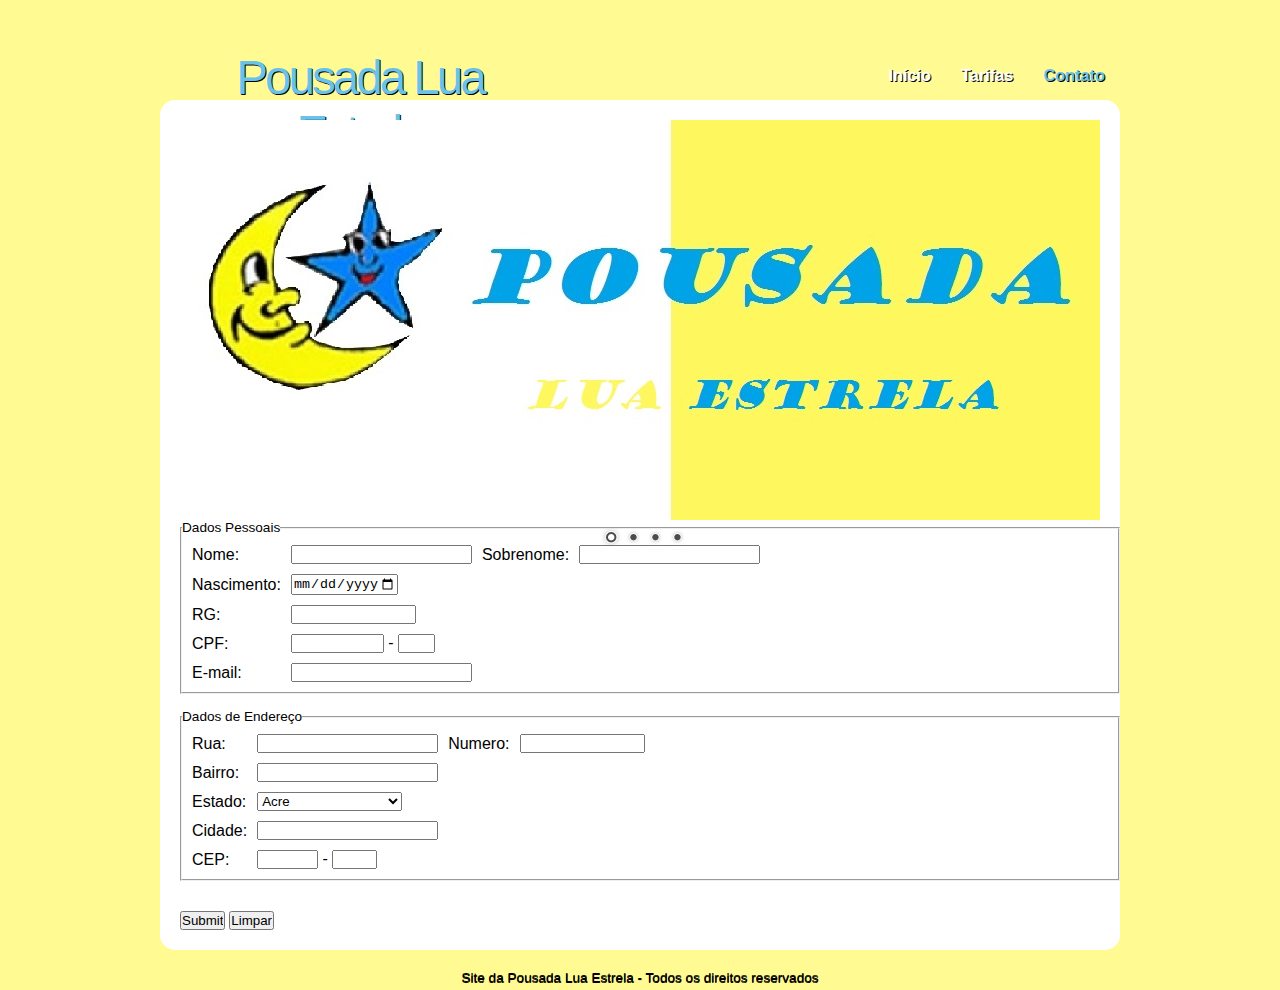
<file: pousada_luaestrela/contato.html>
<head>

  <meta name="description" content="free website template" />
  <meta name="keywords" content="enter your keywords here" />
  <meta http-equiv="content-type" content="text/html; charset=utf-8" />
  <link rel="stylesheet" type="text/css" href="css/style.css" />
  <script type="text/javascript" src="js/jquery.min.js"></script>
  <script type="text/javascript" src="js/jquery.easing.min.js"></script>
  <script type="text/javascript" src="js/jquery.nivo.slider.pack.js"></script>
  <script type="text/javascript">
    $(window).load(function() {
        $('#slider').nivoSlider();
    });
  </script> 
</head>

<body>
  <div id="main">

	<div id="menubar">
	  <div id="welcome">
	    <h1><a href="#">Pousada Lua Estrela</a></h1>
	  </div><!--close welcome-->
      <div id="menu_items">
	    <ul id="menu">
		  <li><a href="index.html">Início</a></li>
          <li><a href="tarifas.html">Tarifas</a></li>
		  <li class="current"><a href="contato.html">Contato</a></li>
        </ul>
      </div><!--close menu-->
    </div><!--close menubar-->	
    
	<div id="site_content">		

	  <div id="banner_image">
	    <div id="slider-wrapper">        
          <div id="slider" class="nivoSlider">
            <img src="images/banner_1.jpg" alt="" />
            <img src="images/banner_2.jpg" alt="" />
			<img src="images/banner_3.jpg" alt="" />
			<img src="images/banner_4.jpg" alt="" />
		  </div><!--close slider-->
		</div><!--close slider_wrapper-->
	  </div><!--close banner_image-->	

	   
	 <!-- AQUI NESSE FORM COMEÇA O FORAMULÁRIO DE CADASTRO -->
	  <form action="file:///C:/Users/Bruno/Desktop/pousada/sucesso.html" method="post">

<!-- DADOS PESSOAIS-->
<fieldset>
 <legend>Dados Pessoais</legend>
 <table cellspacing="10">
  <tr>
   <td>
    <label for="nome">Nome: </label>
   </td>
   <td align="left">
    <input type="text" maxlength="20" required="required" name="text" pattern="[a-z\s]+$" />
   </td>
   <td>
    <label for="sobrenome">Sobrenome: </label>
   </td>
   <td align="left">
    <input type="text" maxlength="40" required="required" name="text" pattern="[a-z\s]+$" />
   </td>
  </tr>
  <tr>
   <td>
    <label>Nascimento: </label>
   </td>
   <td align="left">
    <input type="date" required="required" maxlength="10" name="date" pattern="[0-9]{2}\/[0-9]{2}\/[0-9]{4}$" min="1950-01-01" max="1993-01-01" />
   </td>
  </tr>
  <tr>
   <td>
    <label for="rg">RG: </label>
   </td>
   <td align="left">
    <input type="text" name="rg" size="13" maxlength="13"> 
   </td>
  </tr>
  <tr>
   <td>
    <label>CPF:</label>
   </td>
   <td align="left">
    <input type="text" name="cpf" size="9" maxlength="9"> - <input type="text" name="cpf2" size="2" maxlength="2">
   </td>
  </tr>
  <tr>
   <td>
    <label for="email">E-mail: </label>
   </td>
   <td align="left">
    <input type="email" required="required" class="input-text" name="email" pattern="[a-z0-9._%+-]+@[a-z0-9.-]+\.[a-z]{2,4}$" />
   </td>
  </tr>
 </table>
</fieldset>

<br />
<!-- ENDEREÇO -->
<fieldset>
 <legend>Dados de Endereço</legend>
 
 <table cellspacing="10">

  <tr>
   <td>
    <label for="rua">Rua:</label>
   </td>
   <td align="left">
    <input type="text" maxlength="20" required="required" name="text" pattern="[a-z\s]+$" />
   </td>
   <td>
    <label for="numero">Numero:</label>
   </td>
   <td align="left">
    <input type="text" name="numero" size="13" maxlength="4"> 
   </td>
  </tr>
  <tr>
   <td>
    <label for="bairro">Bairro: </label>
   </td>
   <td align="left">
    <input type="text" maxlength="20" required="required" name="bairro" pattern="[a-z\s]+$" />
   </td>
  </tr>
  <tr>
   <td>
    <label for="estado">Estado:</label>
   </td>
   <td align="left">
    <select name="estado"> 
    <option value="ac">Acre</option> 
    <option value="al">Alagoas</option> 
    <option value="am">Amazonas</option> 
    <option value="ap">Amapá</option> 
    <option value="ba">Bahia</option> 
    <option value="ce">Ceará</option> 
    <option value="df">Distrito Federal</option> 
    <option value="es">Espírito Santo</option> 
    <option value="go">Goiás</option> 
    <option value="ma">Maranhão</option> 
    <option value="mt">Mato Grosso</option> 
    <option value="ms">Mato Grosso do Sul</option> 
    <option value="mg">Minas Gerais</option> 
    <option value="pa">Pará</option> 
    <option value="pb">Paraíba</option> 
    <option value="pr">Paraná</option> 
    <option value="pe">Pernambuco</option> 
    <option value="pi">Piauí</option> 
    <option value="rj">Rio de Janeiro</option> 
    <option value="rn">Rio Grande do Norte</option> 
    <option value="ro">Rondônia</option> 
    <option value="rs">Rio Grande do Sul</option> 
    <option value="rr">Roraima</option> 
    <option value="sc">Santa Catarina</option> 
    <option value="se">Sergipe</option> 
    <option value="sp">São Paulo</option> 
    <option value="to">Tocantins</option> 
   </select>
   </td>
  </tr>
  <tr>
   <td>
    <label for="cidade">Cidade: </label>
   </td>
   <td align="left">
    <input type="text" maxlength="20" required="required" name="cidade" pattern="[a-z\s]+$" />
   </td>
  </tr>
  <tr>
   <td>
    <label for="cep">CEP: </label>
   </td>
   <td align="left">
    <input type="text" name="cep" size="5" maxlength="5"> - <input type="text" name="cep2" size="3" maxlength="3">
   </td>
  </tr>
 </table>
</fieldset>
<br />
<br />
<input type="submit">
<input type="reset" value="Limpar">
</form>
		<!-- AQUI TERMINA O FORM DO FORMULÁRIO DE CADASTRO -->
	
	  
	</div><!--close site_content--> 
  
  </div><!--close main-->
  
  <div id="footer">Site da Pousada Lua Estrela - Todos os direitos reservados
	  <a 
	  
  </div><!--close footer-->  
  
  
</body>
</html>
</file>
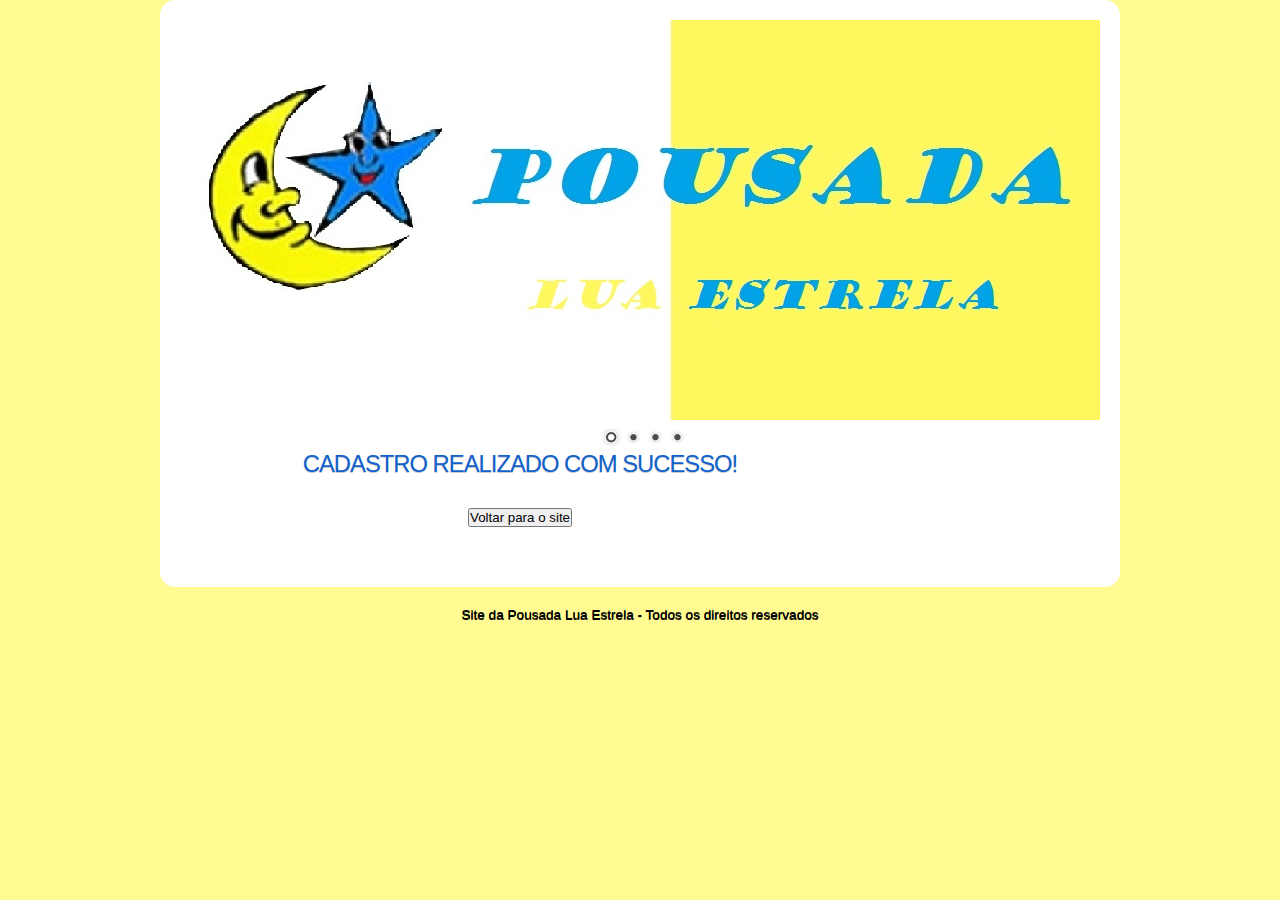
<file: pousada_luaestrela/sucesso.html>
<head>

  <meta name="description" content="free website template" />
  <meta name="keywords" content="enter your keywords here" />
  <meta http-equiv="content-type" content="text/html; charset=utf-8" />
  <link rel="stylesheet" type="text/css" href="css/style.css" />
  <script type="text/javascript" src="js/jquery.min.js"></script>
  <script type="text/javascript" src="js/jquery.easing.min.js"></script>
  <script type="text/javascript" src="js/jquery.nivo.slider.pack.js"></script>
  <script type="text/javascript">
    $(window).load(function() {
        $('#slider').nivoSlider();
    });
  </script> 
</head>

<body>
  <div id="main">

	
		  
		  
        </ul>
      </div><!--close menu-->
    </div><!--close menubar-->	
    
	<div id="site_content">		

	  <div id="banner_image">
	    <div id="slider-wrapper">        
          <div id="slider" class="nivoSlider">
            <img src="images/banner_1.jpg" alt="" />
            <img src="images/banner_2.jpg" alt="" />
			<img src="images/banner_3.jpg" alt="" />
			<img src="images/banner_4.jpg" alt="" />
		  </div><!--close slider-->
		</div><!--close slider_wrapper-->
	  </div><!--close banner_image-->	

	   
	 
	  <div id="content">
        <div class="content_item">

		  <p><center><h1>CADASTRO REALIZADO COM SUCESSO!</h1><center/><p/> 
	      
			<p></p>
			<h1 style="text-align:center";><input type="submit" name="Submit" value="Voltar para o site" onclick="window.location='file:///C:/Users/Bruno/Desktop/pousada/index.html';"></h1>


		</div><!--close content_item-->
      </div><!--close content-->   
	
	  
	</div><!--close site_content--> 
  
  </div><!--close main-->
  
  <div id="footer">Site da Pousada Lua Estrela - Todos os direitos reservados
	  <a 
  </div><!--close footer-->  
  
</body>
</html>
</file>
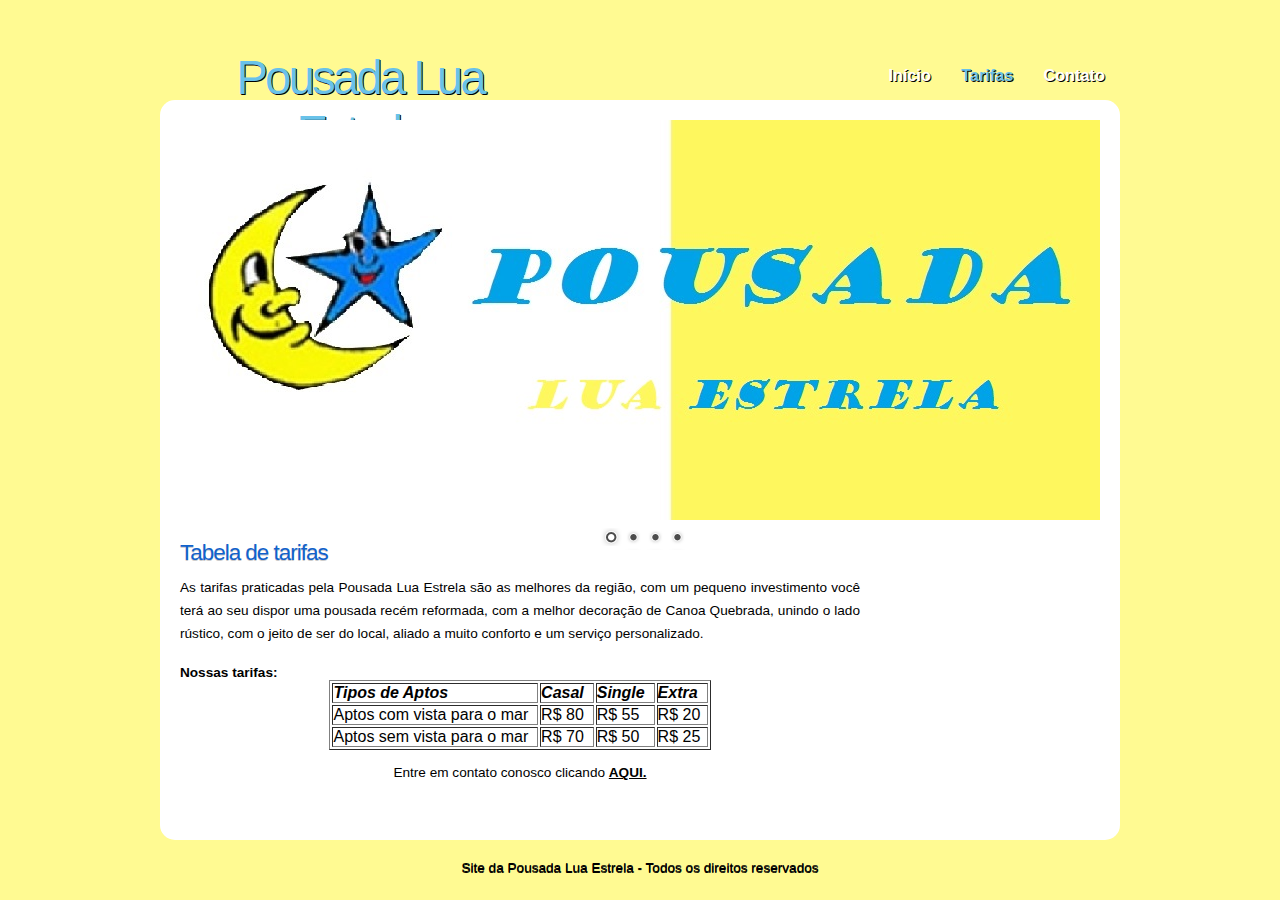
<file: pousada_luaestrela/tarifas.html>
<head>

  <meta name="description" content="free website template" />
  <meta name="keywords" content="enter your keywords here" />
  <meta http-equiv="content-type" content="text/html; charset=utf-8" />
  <link rel="stylesheet" type="text/css" href="css/style.css" />
  <script type="text/javascript" src="js/jquery.min.js"></script>
  <script type="text/javascript" src="js/jquery.easing.min.js"></script>
  <script type="text/javascript" src="js/jquery.nivo.slider.pack.js"></script>
  <script type="text/javascript">
    $(window).load(function() {
        $('#slider').nivoSlider();
    });
  </script> 
</head>

<body>
  <div id="main">

  	<div id="menubar">
	  <div id="welcome">
	    <h1><a href="file:///C:/Users/Bruno/Desktop/pousada/index.html">Pousada Lua Estrela</a></h1>
	  </div>
	  <!--close welcome-->
      <div id="menu_items">
	    <ul id="menu">
          <li><a href="index.html">Início</a></li>
          <li class="current"><a href="tarifas.html">Tarifas</a></li>
		  <li><a href="contato.html">Contato</a></li>
        </ul>
      </div><!--close menu-->
    </div><!--close menubar-->	
	
	<div id="site_content">	

	  <div id="banner_image">
	    <div id="slider-wrapper">        
          <div id="slider" class="nivoSlider">
            <img src="images/banner_1.jpg" alt="" />
            <img src="images/banner_2.jpg" alt="" />
			<img src="images/banner_3.jpg" alt="" />
			<img src="images/banner_4.jpg" alt="" />
		  </div><!--close slider-->
		</div><!--close slider_wrapper-->
	  </div><!--close banner_image-->		  
	  
	  
	
      <div id="content">
        <div class="content_item">
          <h2>Tabela de tarifas</h2>
		  <center><p align="justify" >As tarifas praticadas pela Pousada Lua Estrela são as melhores da região, com um pequeno investimento você terá ao seu dispor uma pousada recém reformada, com a melhor decoração de Canoa Quebrada, unindo o lado rústico, com o jeito de ser do local, aliado a muito conforto e um serviço personalizado.
		  </center> </p>
		  
<b>Nossas tarifas:</b> 
 <br> 
<center> 
<table border="1">
<tr>
<td><b><i>Tipos de Aptos&nbsp;&nbsp;</b></i></td>
<td><b><i>Casal&nbsp;&nbsp;</td>
<td><b><i>Single&nbsp;&nbsp;</td>
<td><b><i>Extra&nbsp;&nbsp;</td>
</tr>
<tr>
<td>Aptos com vista para o mar&nbsp;&nbsp;</td>
<td>R$ 80</td>
<td>R$ 55</td>
<td>R$ 20</td>
</tr>
<tr>
<td>Aptos sem vista para o mar&nbsp;&nbsp;</td>
<td>R$ 70</td>
<td>R$ 50</td>
<td>R$ 25</td>
</tr>

</table>

</br>
	Entre em contato conosco clicando <a href="file:///C:/Users/Bruno/Desktop/pousada/contato.html">AQUI.</a>
	    </div><!--close content_item-->
      </div><!--close content-->   
	  
	  
	</div><!--close site_content--> 	
 
  </div><!--close main-->
  
  <div id="footer">Site da Pousada Lua Estrela - Todos os direitos reservados
  
  </div><!--close footer-->  	
  
</body>
</html>
</file>
<file: pousada_luaestrela/css/style.css>
html
{ height: 100%;}

*
{ margin: 0;
  padding: 0;}

body
{ font: normal 85% Arial, Helvetica, sans-serif;
  background: #fffa92;
  color: #000;
}

p
{ padding: 0 0 10px 0;
  line-height: 1.7em;
  font-size: 100% }

img
{ border: 0;}

h1, h2, h3, h4, h5, h6 
{ font: normal 175% Arial, Helvetica, sans-serif;
  color: #1162CB;
  text-shadow: 0px 1px 0px #CCC;
  letter-spacing: -1px;
  margin: 0 0 10px 0;}

h2
{ font: normal 165% Arial, Helvetica, sans-serif;}

h3
{ font: normal 130% Arial, Helvetica, sans-serif;
}

h4, h5, h6
{ margin: 0;
  padding: 0 0 0px 0;
  font: normal 150% Arial, Helvetica, sans-serif;
  line-height: 1.5em;}

h5, h6
{ font: normal 95% Arial, Helvetica, sans-serif;
  color: #888;
  padding-bottom: 15px;}

a
{ color: #000;
  font-weight: bold;
  background: transparent;
  outline: none;
  text-decoration: underline;}

a:hover
{ text-decoration: none;}

ul
{ margin: 2px 0 22px 30px;
  line-height: 1.7em;
  font-style: normal;
  font-size: 100%;}

ol
{ margin: 8px 0 22px 20px;}

ol li
{ margin: 0 0 11px 0;}

#main, #header, #banner, #menubar, #site_content, #footer, #content_blue
{ margin-left: auto; 
  margin-right: auto;}

#main
{ background: transparent;}

#menubar
{ width: 960px;
  height: 50px;
  margin-top: 50px;  
  border-radius: 15px 15px 0px 0px;
  -moz-border-radius: 15px 15px 0px 0px;
  -webkit-border: 15px 15px 0px 0px;} 
  
#welcome
{ width: 360px;
  float: left;
  text-align: center;
  height: 45px;
  margin: 0 auto;
  padding-left: 20px;
  background: transparent;}  
   
#welcome h1 a
{ font: normal 200% Monotype Corsiva, Helvetica, sans-serif;
  letter-spacing: -3px;
  color: #69c2e9;
  text-decoration: none;
  text-shadow: 1px 1px #000;  }
  
#menu_items
{ float: right;
  width: 560px;}
  
ul#menu
{ margin:0;
  float: right;}

ul#menu li
{ padding: 0 0 0 0px;
  list-style: none;
  margin: 2px 0 0 0;
  display: inline;
  background: transparent;}

ul#menu li a
{ float: left;
  font: bold 120% Arial, Helvetica, sans-serif;
  text-align: center;
  color: #FFFFFF;
  text-decoration: none;
  height: 24px;
  text-shadow: 1px 1px #000;
  padding: 16px 15px 10px 15px;
  background: transparent; } 
  
ul#menu li.current a, ul#menu li:hover a
{ color: #69c2e9;
  text-shadow: 1px 1px #000;}

#site_content
{ width: 940px;
  overflow: hidden;
  margin: 0 auto;
  padding: 0 0 20px 20px;
  background: #FFF;
  border-radius: 15px 15px 15px 15px;
  -moz-border-radius: 15px 15px 15px 15px;
  -webkit-border: 15px 15px 15px 15px;  } 

.sidebar_container
{ float: right;
  margin: 10px 20px 0 20px;
  width: 220px;
  padding: 0;}

.sidebar
{ float: left;
  width: 220px;
  padding: 0;
  margin-top: 10px;
  margin-bottom: 10px;}

.sidebar_item
{ font: normal 100% Arial, Helvetica, sans-serif;
  width: 215px;}

.sidebar h2
{ padding: 5px 0 0 10px;
  font: normal 140% Arial, Helvetica, sans-serif;
  height: 30px;
  text-shadow: 0px 1px 0px #0C3976;
  color: #fff;
  background: #1162CB;
  background: -moz-linear-gradient(#4F93EF, #1162CB);
  background: -o-linear-gradient(#4F93EF, #1162CB);
  background: -webkit-linear-gradient(#4F93EF, #1162CB);
  border-radius: 7px 7px 7px 7px;
  -moz-border-radius: 7px 7px 7px 7px;
  -webkit-border: 7px 7px 7px 7px;
  -webkit-box-shadow: rgba(0, 0, 0, 0.5) 0px 0px 5px;
  -moz-box-shadow: rgba(0, 0, 0, 0.5) 0px 0px 5px;
  box-shadow: rgba(0, 0, 0, 0.5) 0px 0px 5px;}  

#content
{ width: 680px;
  margin-bottom: 20px;
  float: left;}

.content_item
{ width: 680px;
  margin-top: 20px;
  margin-bottom: 20px;}
  
.content_container
{ width: 320px;
  padding: 5px;
  margin-right: 10px;
  float: left;}
  
#content_blue
 { width: 920px;
  height: 160px;
  float: left;
  text-align: center; } 
  
#content_blue p
 { color: #FFF;}  

#content_blue h4
{ color: #FFF;
  text-shadow: 0px 1px 0px #1162CB;}
  
.content_blue_container_box
{ width: 285px;
  padding: 10px 5px 15px 5px;
  text-align: center;
  margin: 20px 20px 10px 0;
  float: left;
  background: #1162CB;
  background: -moz-linear-gradient(#4F93EF, #1162CB);
  background: -o-linear-gradient(#4F93EF, #1162CB);
  background: -webkit-linear-gradient(#4F93EF, #1162CB);
  border-radius: 15px 15px 15px 15px;
  -moz-border-radius: 15px 15px 15px 15px;
  -webkit-border: 15px 15px 15px 15px;}

.content_blue_container_boxl
{ width: 280px;
  padding: 10px 5px 15px 5px;
  text-align: center;
  margin: 20px 0 10px 0;
  float: left;
  background: #1162CB;
  background: -moz-linear-gradient(#4F93EF, #1162CB);
  background: -o-linear-gradient(#4F93EF, #1162CB);
  background: -webkit-linear-gradient(#4F93EF, #1162CB);
  border-radius: 15px 15px 15px 15px;
  -moz-border-radius: 15px 15px 15px 15px;
  -webkit-border: 15px 15px 15px 15px;}
  
#footer
{ width: 960px;
  height: 20px;
  padding-top: 20px;
  text-align: center; 
  background: transparent;
  color: #000000;
  text-shadow: 0px 1px 0px #000;}

#footer a, #footer a:hover
{ color: #000000;
  text-shadow: 0px 1px 0px #000;
  text-decoration: none;
  padding-bottom: 20px;}

#footer a:hover
{ text-decoration: underline;}
  
 .readmore
{ font: bold 110% Arial, Helvetica, sans-serif;
  height: 15px;
  margin-left: 95px;
  width: 90px;
  padding: 5px 5px 10px 7px;
  background: #fff;
  background: -moz-linear-gradient(#fff, #ccc);
  background: -o-linear-gradient(#fff, #ccc);
  background: -webkit-linear-gradient(#fff, #ccc);
  border-radius: 7px 7px 7px 7px;
  -moz-border-radius: 7px 7px 7px 7px;
  -webkit-border: 7px 7px 7px 7px;
  -webkit-box-shadow: rgba(0, 0, 0, 0.5) 0px 0px 5px;
  -moz-box-shadow: rgba(0, 0, 0, 0.5) 0px 0px 5px;
  box-shadow: rgba(0, 0, 0, 0.5) 0px 0px 5px;}
  
 .readmore a
{ color: #1D1D1D;}
 
 .button_small
{ font: normal 110% Arial, Helvetica, sans-serif;
  height: 15px;
  width: 90px;
  padding: 5px 5px 10px 7px;
  background: #1162CB;
  background: -moz-linear-gradient(#4F93EF, #1162CB);
  background: -o-linear-gradient(#4F93EF, #1162CB);
  background: -webkit-linear-gradient(#4F93EF, #1162CB);
  border-radius: 7px 7px 7px 7px;
  -moz-border-radius: 7px 7px 7px 7px;
  -webkit-border: 7px 7px 7px 7px;
  -webkit-box-shadow: rgba(0, 0, 0, 0.5) 0px 0px 5px;
  -moz-box-shadow: rgba(0, 0, 0, 0.5) 0px 0px 5px;
  box-shadow: rgba(0, 0, 0, 0.5) 0px 0px 5px;}
  
.button_small a
{ color: #FFF;
  padding-left: 5px;}

.form_settings
{ margin: 15px 0 0 0;}

.form_settings p
{ padding: 0 0 4px 0;}

.form_settings span
{ float: left; 
  width: 280px; 
  text-align: left;}
  
.form_settings input, .form_settings textarea
{ padding: 2px; 
  width: 299px; 
  font: 100% arial; 
  border: 1px solid #BBB; 
  background: #FFF; 
  color: #47433F;}
  
.form_settings input[type="checkbox"]
{ padding: 2px 0; 
  width: 15px; 
  font: 100% arial; 
  border: 0; 
  background: #FFF; 
  color: #47433F;
  margin: 28px 0;}

.form_settings .submit
{ font: bold 100% arial; 
  width: 99px; 
  margin: 0 0 0 206px; 
  height: 26px;
  padding: 2px 0 3px 0;
  cursor: pointer; 
  background: #fff;
  background: -moz-linear-gradient(#fff, #ccc);
  background: -o-linear-gradient(#fff, #ccc);
  background: -webkit-linear-gradient(#fff, #ccc);
  border-radius: 7px 7px 7px 7px;
  -moz-border-radius: 7px 7px 7px 7px;
  -webkit-border: 7px 7px 7px 7px;
  -webkit-box-shadow: rgba(0, 0, 0, 0.5) 0px 0px 5px;
  -moz-box-shadow: rgba(0, 0, 0, 0.5) 0px 0px 5px;
  box-shadow: rgba(0, 0, 0, 0.5) 0px 0px 5px;
  color: #000;}
  
  
#banner_image {
	width: 920px;
	float: left;
	margin: 20px 0 0 0;
	padding: 0 0 0 0;
}
#slider-wrapper {
    height: 400px;
	background: transparent;
	width: 920px;
}
#slider {
    background: url("../images/loading.gif") no-repeat scroll 50% 50% transparent;
    height: 400px;
    position: relative;
    width: 920px;
}
#slider img {
    display: none;
    left: 0;
    position: absolute;
    top: 0;
}
#slider a {
    border: 0 none;
    display: block;
}

.nivoSlider {
    position: relative;
}
.nivoSlider img {
    left: 0;
    position: absolute;
    top: 0;
}
.nivoSlider a.nivo-imageLink {
    border: 0 none;
    display: none;
    height: 100%;
    left: 0;
    margin: 0;
    padding: 0;
    position: absolute;
    top: 0;
    width: 100%;
    z-index: 6;
}
.nivo-slice {
    display: block;
    height: 100%;
    position: absolute;
    z-index: 5;
}
.nivo-box {
    display: block;
    position: absolute;
    z-index: 5;
}
.nivo-caption {
    background: none repeat scroll 0 0 #000000;
    bottom: 0;
    color: #FFFFFF;
    font-family: arial;
    left: 0;
    opacity: 0.8;
    position: absolute;
    text-transform: uppercase;
    width: 100%;
    z-index: 8;
}
.nivo-caption p {
    margin: 0;
    padding: 5px;
}
.nivo-caption a {
    color: red;
    display: inline !important;
    text-decoration: none;
}
.nivo-caption a:hover {
    color: blue;
    text-decoration: underline;
}
.nivo-html-caption {
    display: none;
}
.nivo-directionNav a {
    background: url("../images/arrows.png") no-repeat scroll 0 0 transparent;
    cursor: pointer;
    display: block;
    height: 30px;
    position: absolute;
    text-indent: -9999px;
    top: 45%;
    width: 30px;
    z-index: 9;
}
a.nivo-prevNav {
    left: 15px;
}
a.nivo-nextNav {
    background-position: -30px 50%;
    right: 15px;
}
.nivo-controlNav {
    bottom: -30px;
    left: 50%;
    margin-left: -40px;
    position: absolute;
}
.nivo-controlNav a {
    background: url("../images/bullets.png") no-repeat scroll 0 0 transparent;
    cursor: pointer;
    float: left;
    height: 22px;
    margin-top: 350px;
    position: relative;
    text-indent: -9999px;
    width: 22px;
    z-index: 9;
}
.nivo-controlNav a.active {
    background-position: 0 -22px;
}
</file>
